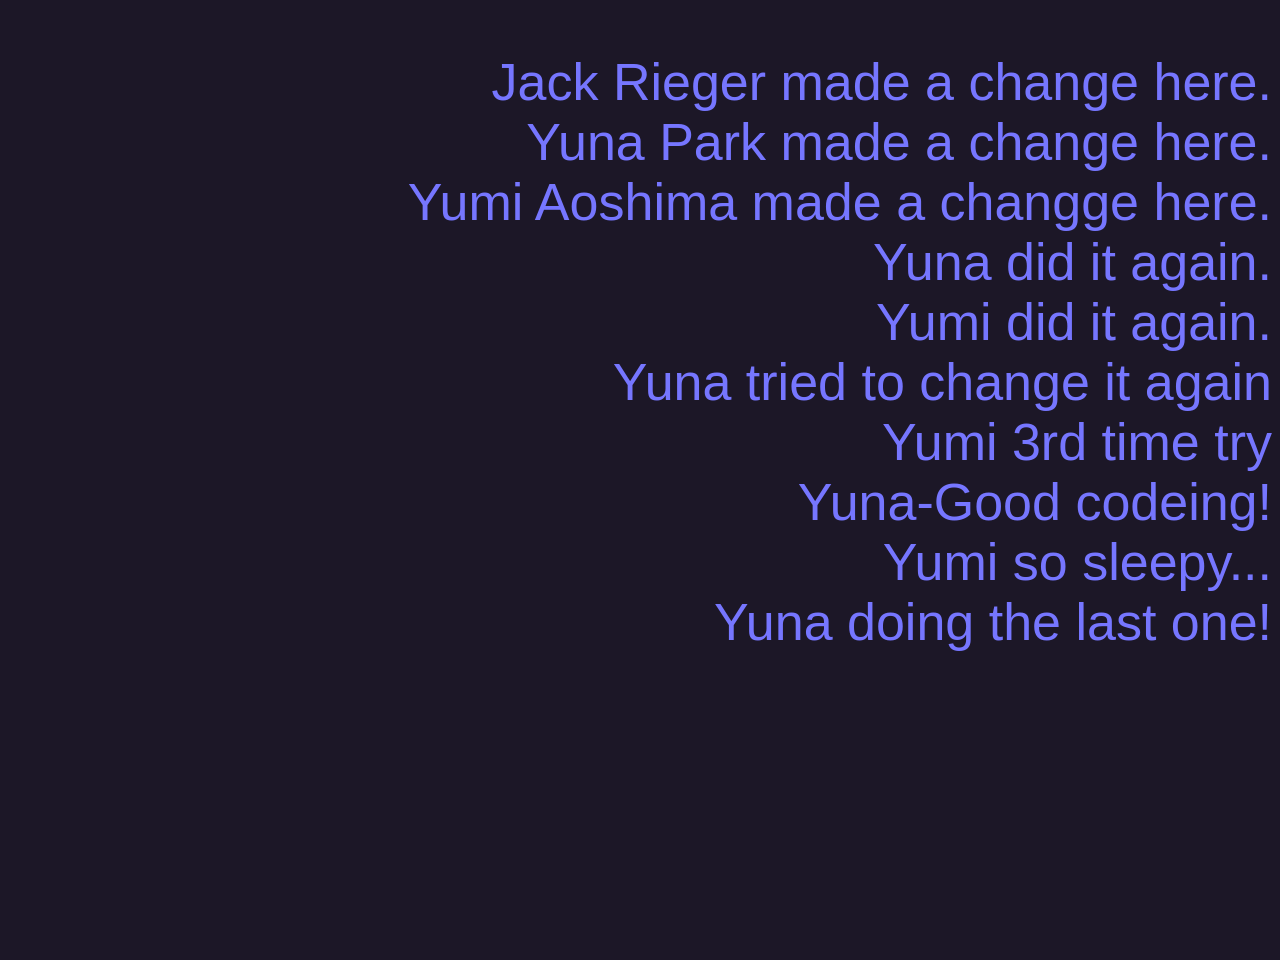
<file: index.html>
<!doctype html>
<html>
  <head>
    <title>This is the title of the webpage!</title>
    <link rel='stylesheet' href='style.css'>
  </head>
  <body>
    <p>Jack Rieger made a change here. <br> Yuna Park made a change here. <br> Yumi Aoshima made a changge here. <br> Yuna did it again. <br> Yumi did it again. <br> Yuna tried to change it again <br> Yumi 3rd time try<br> Yuna-Good codeing! <br> Yumi so sleepy...<br> Yuna doing the last one!</p>
  </body>
</html>
</file>
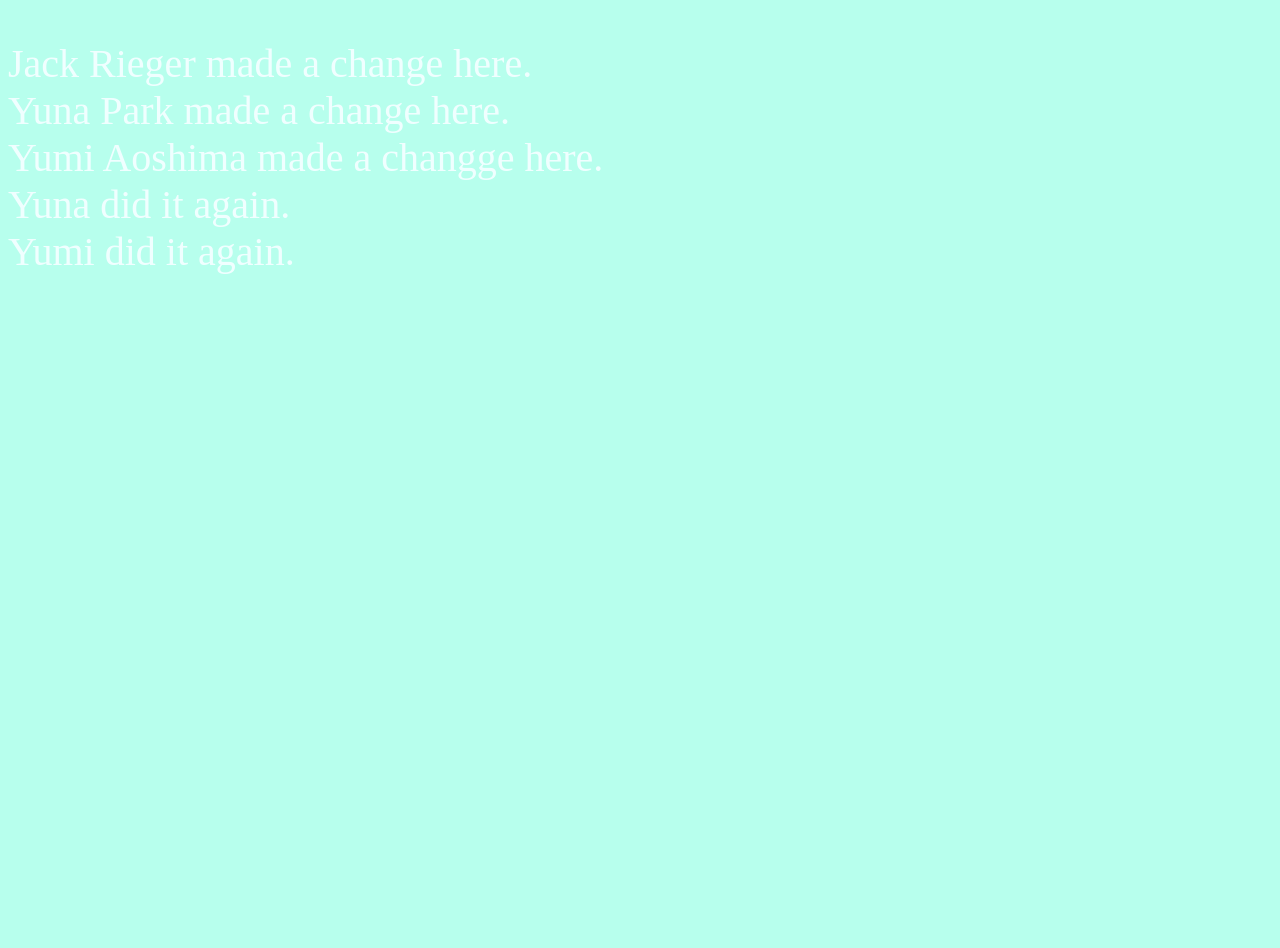
<file: core-1-interaction-lecture-main 2/index.html>
<!doctype html>
<html>
  <head>
    <title>This is the title of the webpage!</title>
    <link rel='stylesheet' href='style.css'>
  </head>
  <body>
    <p>Jack Rieger made a change here. <br> Yuna Park made a change here. <br> Yumi Aoshima made a changge here. <br> Yuna did it again. <br> Yumi did it again.</p>
  </body>
</html>
</file>
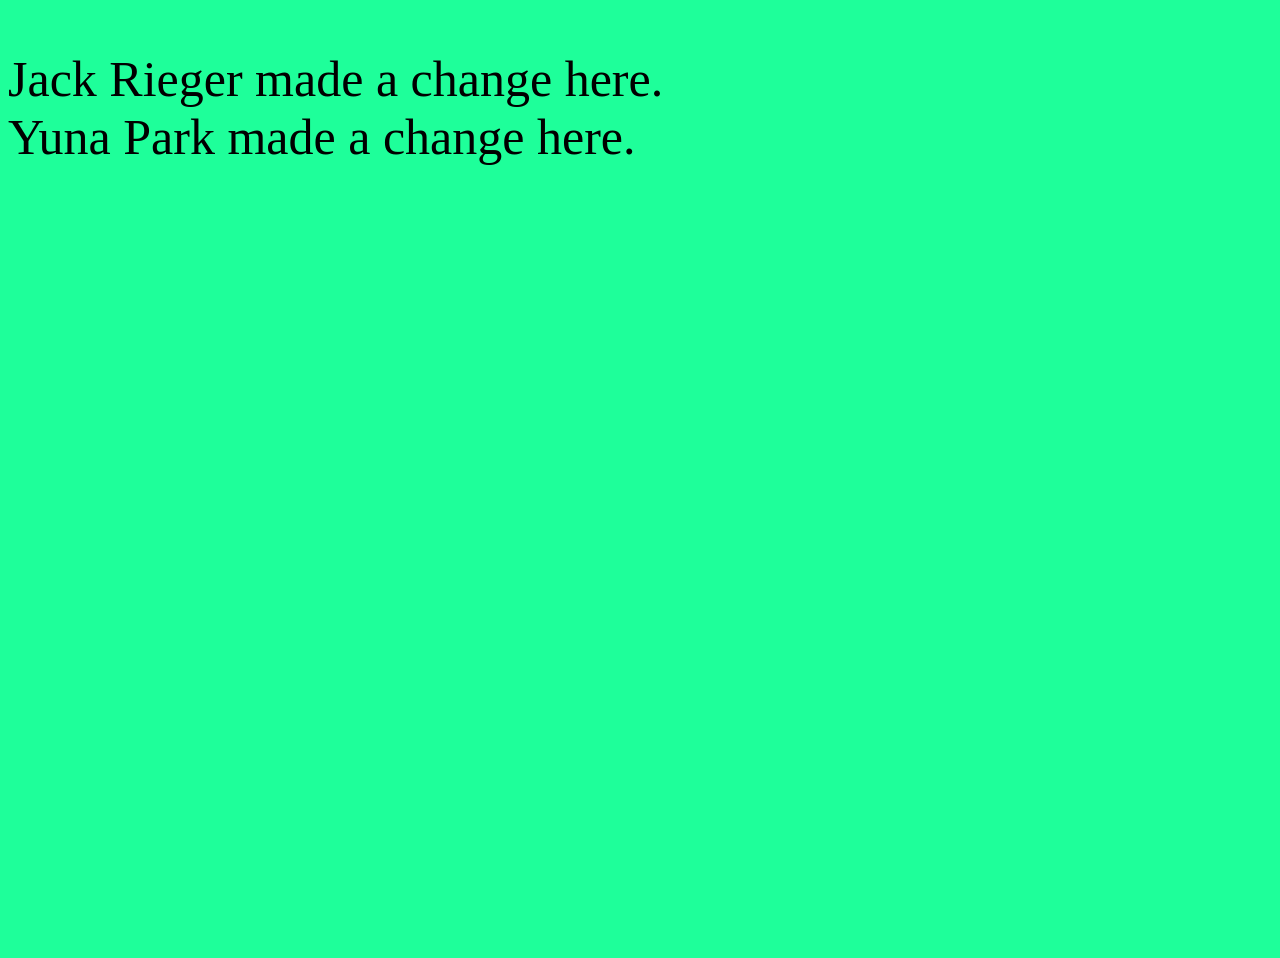
<file: week-4/index.html>
<!doctype html>
<html>
  <head>
    <title>This is the title of the webpage!</title>
    <link rel='stylesheet' href='style.css'>
  </head>
  <body>
    <p>Jack Rieger made a change here. <br> Yuna Park made a change here. </p>
  </body>
</html>
</file>
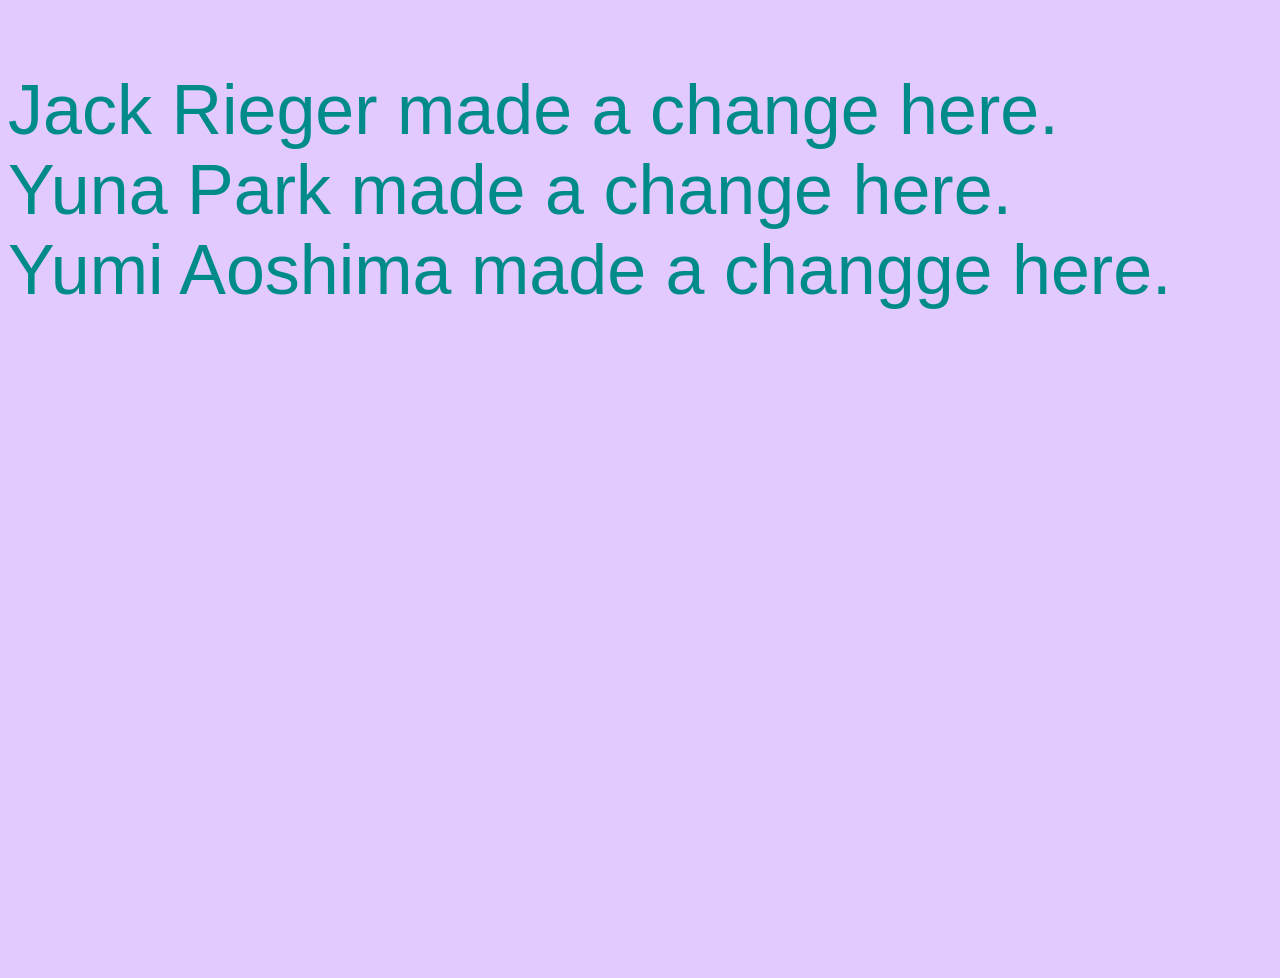
<file: core-1-interaction-lecture-main/week-4/index.html>
<!doctype html>
<html>
  <head>
    <title>This is the title of the webpage!</title>
    <link rel='stylesheet' href='style.css'>
  </head>
  <body>
    <p>Jack Rieger made a change here. <br> Yuna Park made a change here. <br> Yumi Aoshima made a changge here. </p>
  </body>
</html>
</file>
<file: style.css>
body {
  font-family: Impact, Haettenschweiler, 'Arial Narrow Bold', sans-serif;
  color: rgb(118, 118, 255);
  background-color: rgb(28, 23, 39);
  min-height: 100vh;
  font-size: 52px;
  text-align: right;
}
</file>
<file: core-1-interaction-lecture-main 2/style.css>
body {
  font-family: Georgia, 'Times New Roman', Times, serif;
  color: azure;
  background-color: rgb(183, 255, 237);
  min-height: 100vh;
  font-size: 40px;
}
</file>
<file: week-4/style.css>
body {
  font-family: 'Times New Roman', Times, serif;
  background-color: rgb(30, 255, 154);
  min-height: 100vh;
  font-size: 50px;
}
</file>
<file: core-1-interaction-lecture-main/week-4/style.css>
body {
  font-family: Verdana, Geneva, Tahoma, sans-serif;
  color: darkcyan;
  background-color: rgb(226, 202, 255);
  min-height: 100vh;
  font-size: 70px;
}
</file>
